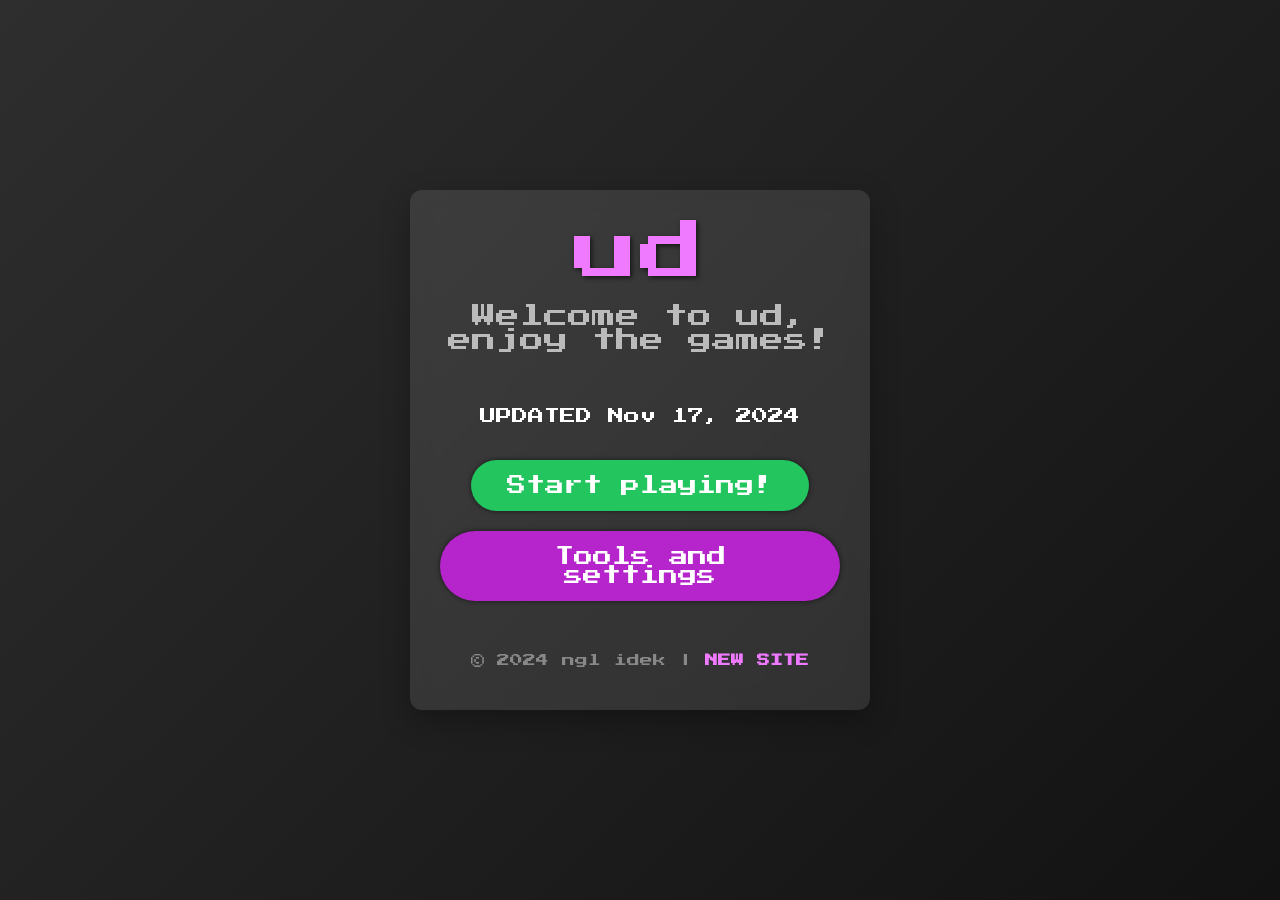
<file: index.html>
<!DOCTYPE html>
<html lang="en-US">
<head>
  <!-- Meta Tags for SEO and Social Sharing -->
  <meta charset="UTF-8" />
  <meta name="viewport" content="width=device-width, initial-scale=1" />
  <meta name="keywords" content="front-end web developer, unblocked games, gaming, programming, javascript, coding, developer, minecraft" />
  <meta name="description" content="Welcome to ud, a fast and sleek game site designed for fun and efficiency." />
  <meta property="og:title" content="ud lite - A Clean, Fast Game Site" />
  <meta property="og:description" content="Play your favorite unblocked games with a sleek, fast, and modern UI." />
  <meta property="og:site_name" content="bcpsschoology.vercel.app" />
  <meta name="author" content="3" />
  <title>ud</title>

  <!-- External Font (Minecraft Font) -->
  <link href="https://fonts.googleapis.com/css2?family=Press+Start+2P&display=swap" rel="stylesheet">

  <!-- External Stylesheet -->
  <style>
    /* Global Styles */
    body {
      background: linear-gradient(135deg, #2e2e2e, #121212);
      color: #fff;
      font-family: 'Press Start 2P', sans-serif; /* Minecraft-like font */
      margin: 0;
      padding: 0;
      display: flex;
      justify-content: center;
      align-items: center;
      height: 100vh;
      flex-direction: column;
      text-align: center;
    }

    h1 {
      font-size: 4rem;
      font-weight: 500;
      margin-bottom: 20px;
      color: #f07aff;
      letter-spacing: 2px;
      text-shadow: 2px 2px 5px rgba(0, 0, 0, 0.6); /* Adds a Minecraft-style shadow effect */
    }

    /* Subtitle Styles */
    #subtitle {
      font-size: 1.5rem;
      color: #bbb;
      margin-bottom: 40px;
      animation: fadeIn 2s ease-out forwards;
    }

    /* Button Styles */
    .button {
      cursor: pointer;
      display: inline-block;
      padding: 16px 36px;
      font-size: 1.2rem;
      font-weight: 500;
      text-align: center;
      text-decoration: none;
      border-radius: 50px;
      margin-top: 20px;
      transition: all 0.3s ease;
      border: none;
      box-shadow: 0 0 5px rgba(0, 0, 0, 0.6);
    }

    .button:hover {
      transform: translateY(-5px);
      box-shadow: 0 8px 15px rgba(0, 0, 0, 0.3);
    }

    .green-btn {
      background-color: #22c55e;
      color: white;
    }

    .purple-btn {
      background-color: #b625cc;
      color: white;
    }

    /* Card Style Container */
    .card-container {
      display: flex;
      flex-direction: column;
      align-items: center;
      padding: 30px;
      border-radius: 12px;
      background: rgba(255, 255, 255, 0.1);
      box-shadow: 0 10px 30px rgba(0, 0, 0, 0.3);
      max-width: 400px;
      width: 100%;
      backdrop-filter: blur(10px);
    }

    .card-container h1 {
      margin-top: 0;
    }

    /* Footer Styling */
    footer {
      font-size: 0.8rem;
      color: #888;
      margin-top: 40px;
    }

    footer a {
      color: #f07aff;
      text-decoration: none;
      font-weight: bold;
      transition: color 0.3s ease;
    }

    footer a:hover {
      color: #fff;
    }

    /* Animations */
    @keyframes fadeIn {
      0% {
        opacity: 0;
        transform: translateY(20px);
      }
      100% {
        opacity: 1;
        transform: translateY(0);
      }
    }

    /* Responsive Design */
    @media (max-width: 600px) {
      h1 {
        font-size: 2.5rem;
      }

      #subtitle {
        font-size: 1.2rem;
      }

      .card-container {
        padding: 20px;
        max-width: 90%;
      }

      .button {
        width: 100%;
      }
    }
  </style>
</head>

<body>
  <!-- Main Content -->
  <div class="card-container">
    <h1>ud</h1>
    <span id="subtitle">Loading...</span>
    <p>UPDATED Nov 17, 2024</p>

    <!-- Buttons -->
    <a href="/projects.html" class="button green-btn">Start playing!</a>
    <a href="/misc.html" class="button purple-btn">Tools and settings</a>

    <!-- Footer -->
    <footer>
      <p>&copy; 2024 ngl idek | <a href="https://www.youtube.com/watch?v=dQw4w9WgXcQ" target="_blank" rel="noopener noreferrer">NEW SITE</a></p>
    </footer>
  </div>

  <!-- JavaScript to Handle Dynamic Content -->
  <script>
    document.addEventListener("DOMContentLoaded", function() {
      const subtitle = document.getElementById('subtitle');
      subtitle.innerText = "Welcome to ud, enjoy the games!";
    });
  </script>
</body>
</html>
</file>
